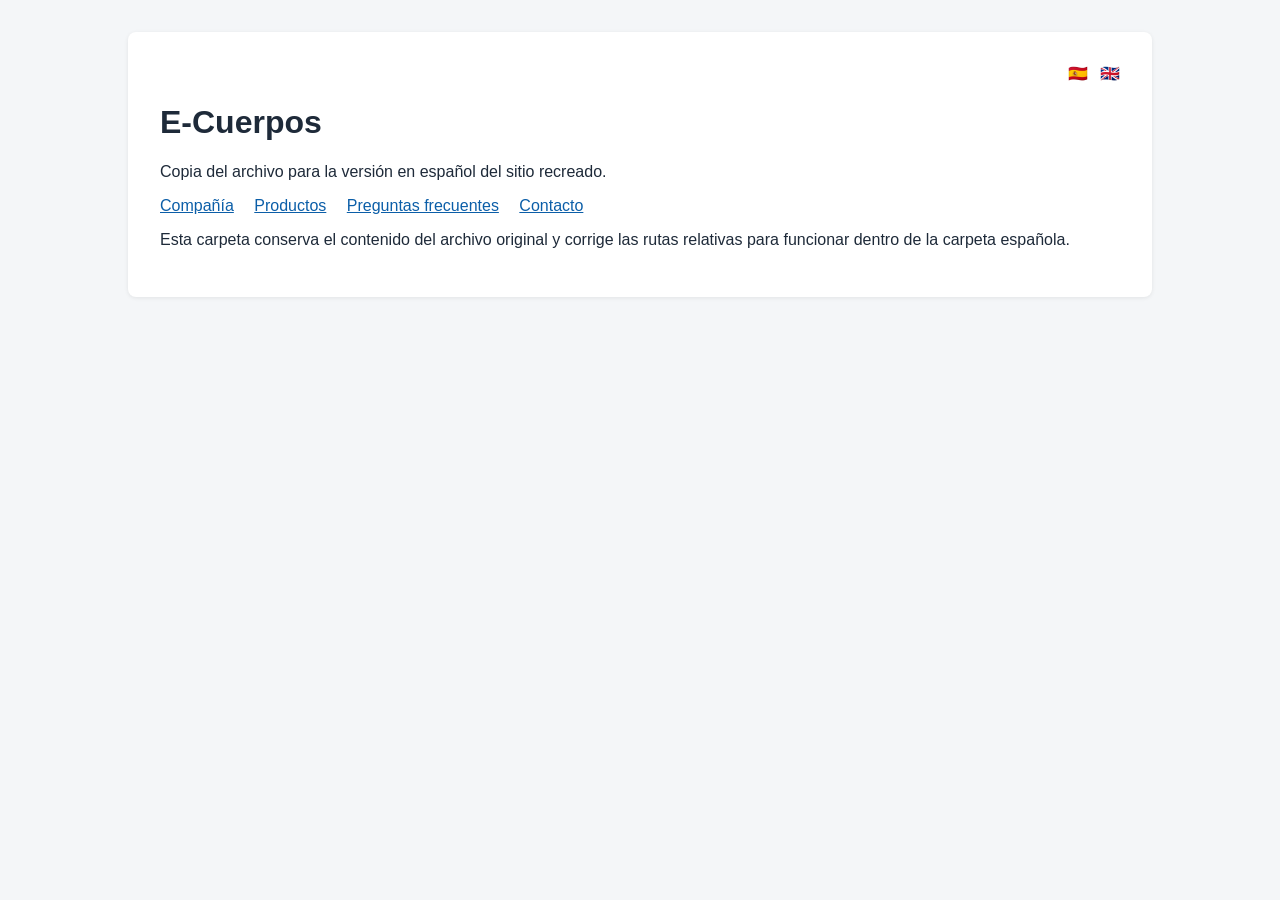
<file: index.html>
<!doctype html>
<html lang="es">
<head>
  <meta charset="utf-8">
  <meta http-equiv="refresh" content="0; url=spanish/index.html">
  <link rel="canonical" href="spanish/index.html">
  <title>E-Cuerpos — Español</title>
</head>
<body>
  <p>Redirigiendo a la <a href="spanish/index.html">versión en español</a>.</p>
</body>
</html>
</file>
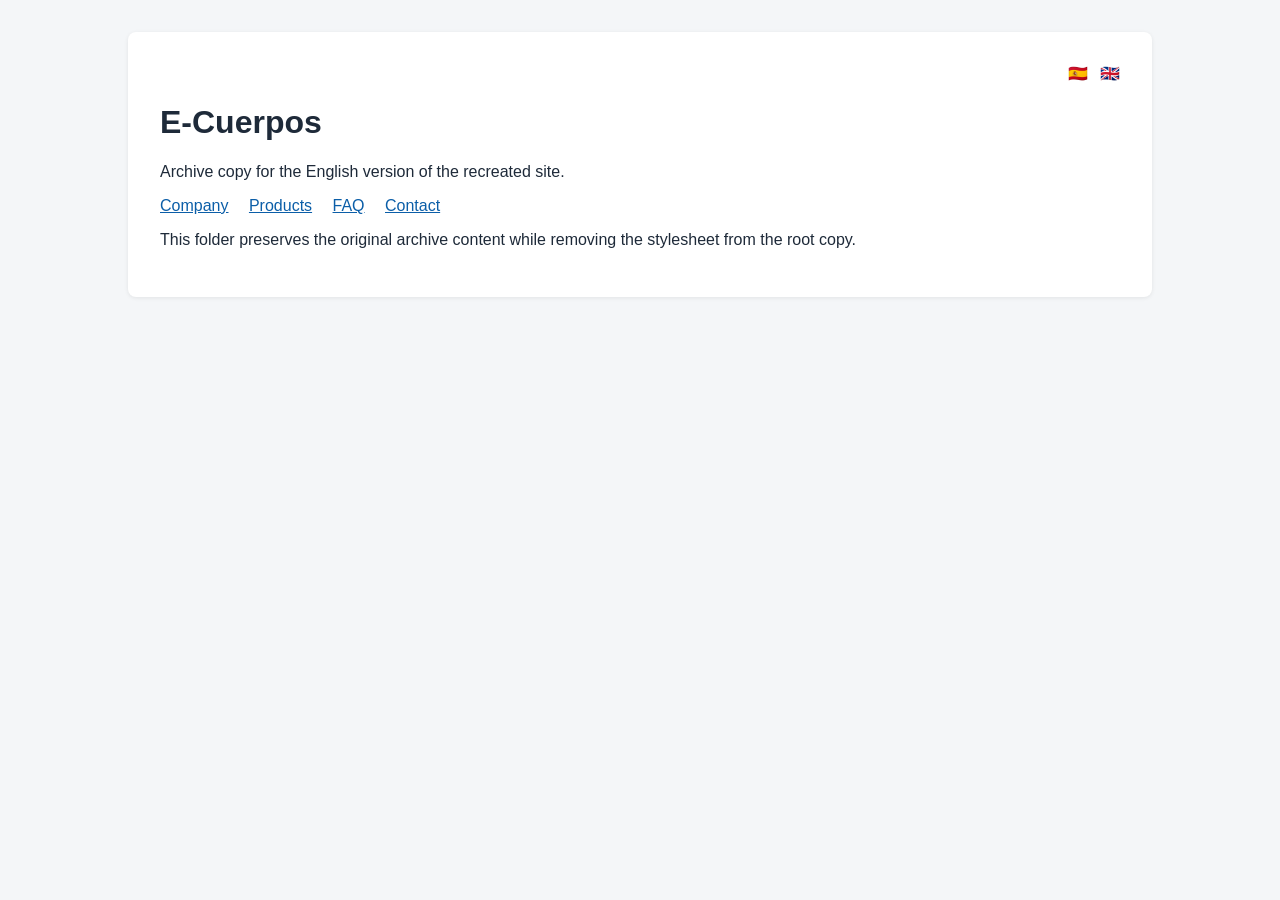
<file: english/index.html>
<!doctype html>
<html lang="en">
<head>
  <meta charset="utf-8" />
  <title>E-Cuerpos — English Archive</title>
  <style>
    body { font-family: Arial, sans-serif; margin: 2rem; background: #f4f6f8; color: #1e2a39; }
    .wrap { max-width: 960px; margin: 0 auto; background: #fff; padding: 2rem; border-radius: 8px; box-shadow: 0 1px 4px rgba(0,0,0,.08); }
    a { color: #0b5ea8; }
    nav { margin: 1rem 0; }
    nav a { margin-right: 1rem; }
    .lang-switch { text-align: right; margin-bottom: 1rem; }
    .lang-switch a { margin-left: .5rem; text-decoration: none; }
  </style>
</head>
<body>
  <div class="wrap">
    <div class="lang-switch">
      <a href="../spanish/index.html" title="Español">🇪🇸</a>
      <a href="../index.html" title="English">🇬🇧</a>
    </div>
    <h1>E-Cuerpos</h1>
    <p>Archive copy for the English version of the recreated site.</p>
    <nav>
      <a href="./company.php">Company</a>
      <a href="./produtos.php">Products</a>
      <a href="./faq.php">FAQ</a>
      <a href="./contact.php">Contact</a>
    </nav>
    <p>This folder preserves the original archive content while removing the stylesheet from the root copy.</p>
  </div>
</body>
</html>
</file>
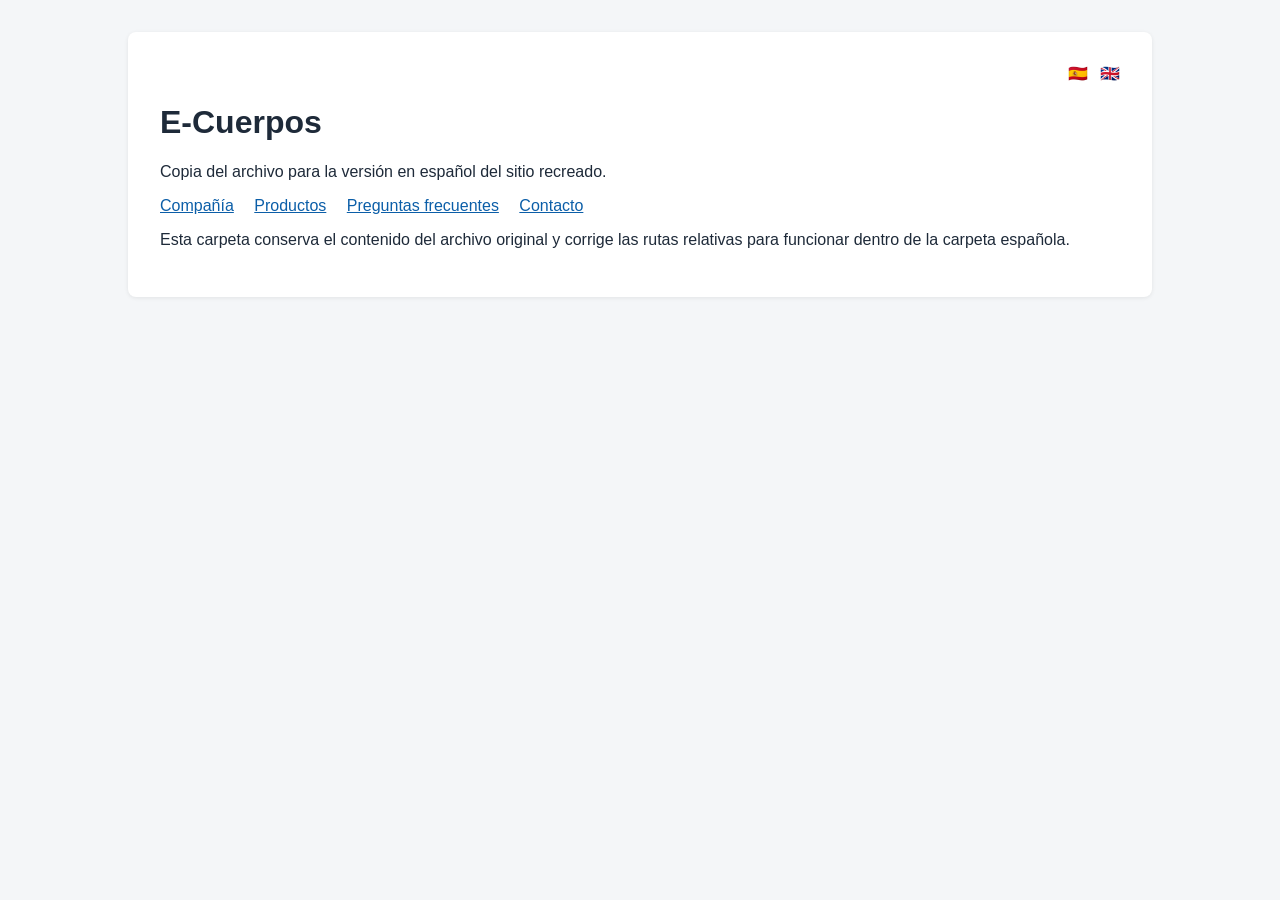
<file: spanish/index.html>
<!doctype html>
<html lang="es">
<head>
  <meta charset="utf-8" />
  <title>E-Cuerpos — Spanish Archive</title>
  <style>
    body { font-family: Arial, sans-serif; margin: 2rem; background: #f4f6f8; color: #1e2a39; }
    .wrap { max-width: 960px; margin: 0 auto; background: #fff; padding: 2rem; border-radius: 8px; box-shadow: 0 1px 4px rgba(0,0,0,.08); }
    a { color: #0b5ea8; }
    nav { margin: 1rem 0; }
    nav a { margin-right: 1rem; }
    .lang-switch { text-align: right; margin-bottom: 1rem; }
    .lang-switch a { margin-left: .5rem; text-decoration: none; }
  </style>
</head>
<body>
  <div class="wrap">
    <div class="lang-switch">
      <a href="../index.html" title="Español">🇪🇸</a>
      <a href="../english/index.html" title="English">🇬🇧</a>
    </div>
    <h1>E-Cuerpos</h1>
    <p>Copia del archivo para la versión en español del sitio recreado.</p>
    <nav>
      <a href="./company.php">Compañía</a>
      <a href="./produtos.php">Productos</a>
      <a href="./faq.php">Preguntas frecuentes</a>
      <a href="./contact.php">Contacto</a>
    </nav>
    <p>Esta carpeta conserva el contenido del archivo original y corrige las rutas relativas para funcionar dentro de la carpeta española.</p>
  </div>
</body>
</html>
</file>
